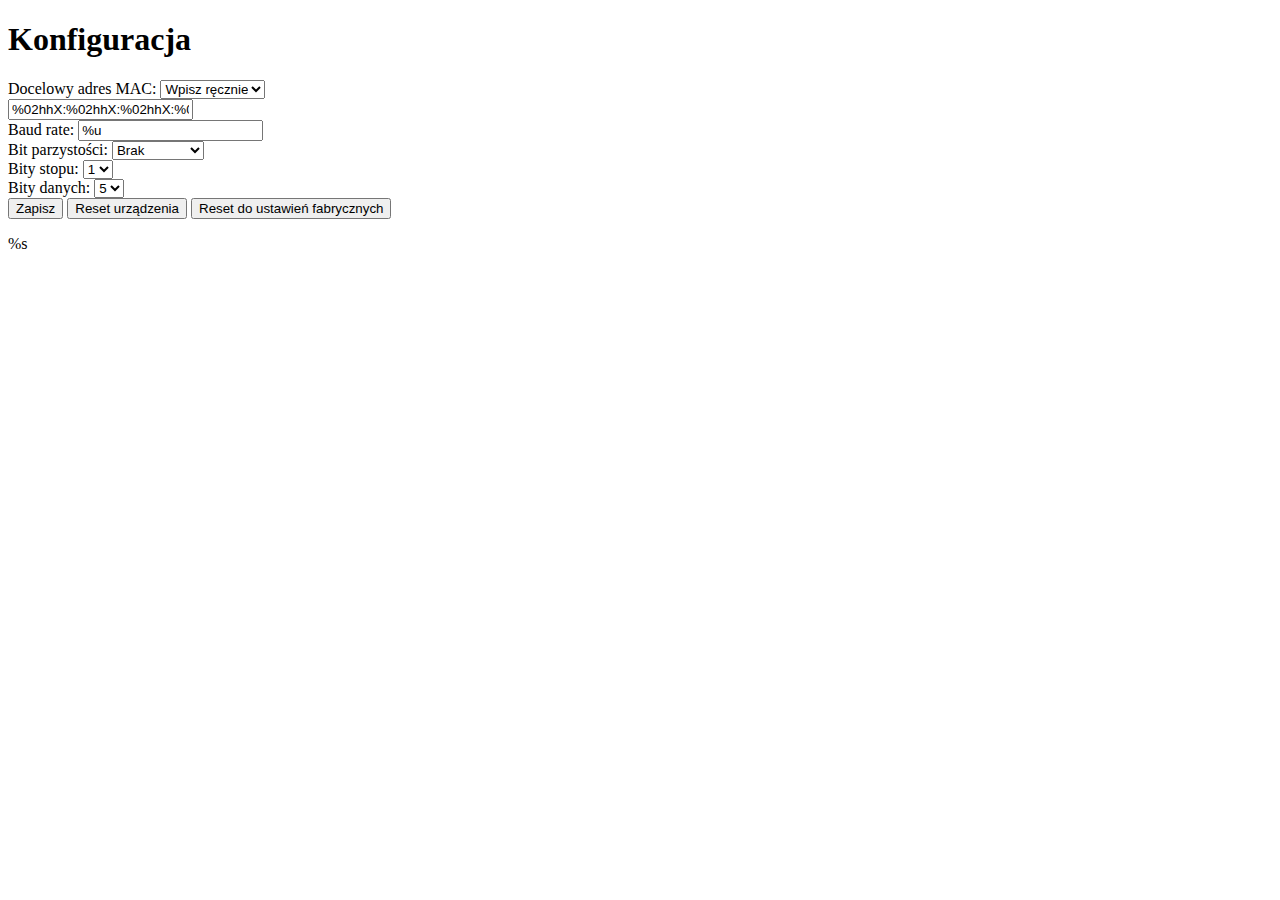
<file: www/index.html>
<!DOCTYPE html>
<html lang="en">
<head>
    <meta charset="UTF-8">
    <meta name="viewport" content="width=device-width, initial-scale=1.0">
    <title>Konfiguracja urządzenia</title>
    <style>
        
    </style>
    <script>
        
    </script>
</head>
<body>
    <div class="config">
        <h1>Konfiguracja</h1>
        <form action="/" method="post">
            <div class="fields">
                <div>
                    <label for="mac">Docelowy adres MAC: </label>
                    <select id="selMac">
                        %s
                        <option selected>Wpisz ręcznie</option>
                    </select>
                </div>
                <div><label></label><input name="mac" id="mac" type="text" value="%02hhX:%02hhX:%02hhX:%02hhX:%02hhX:%02hhX"/></div>
                <div><label for="baud">Baud rate: </label><input name="baud" id="baud" type="text" value="%u"/></div>
                <div>
                    <label for="parity">Bit parzystości: </label>
                    <select name="parity" id="parity" value="%03o">
                        <option value="000">Brak</option>
                        <option value="020">Parzysty</option>
                        <option value="030">Nieparzysty</option>
                        <option value="040">Zawsze 1</option>
                        <option value="070">Zawsze 0</option>
                    </select>
                </div>
                <div>
                    <label for="stop">Bity stopu: </label>
                    <select name="stop" id="stop" value="%04o">
                        <option value="0000">1</option>
                        <option value="0200">2</option>
                    </select>
                </div>
                <div>
                    <label for="data">Bity danych: </label>
                    <select name="data" id="data" value="%03o">
                        <option value="000">5</option>
                        <option value="001">6</option>
                        <option value="002">7</option>
                        <option value="003">8</option>
                    </select>
                </div>
            </div>
            <input type="hidden" name="save" value="1"/>
            <div>
                <button type="submit">Zapisz</button>
                <a href="/restart"><button type="button">Reset urządzenia</button></a>
                <a href="/reset"><button type="button">Reset do ustawień fabrycznych</button></a>
            </div>
        </form>
        <p class="%s">%s</p>
    </div>
</body>
</html>
</file>
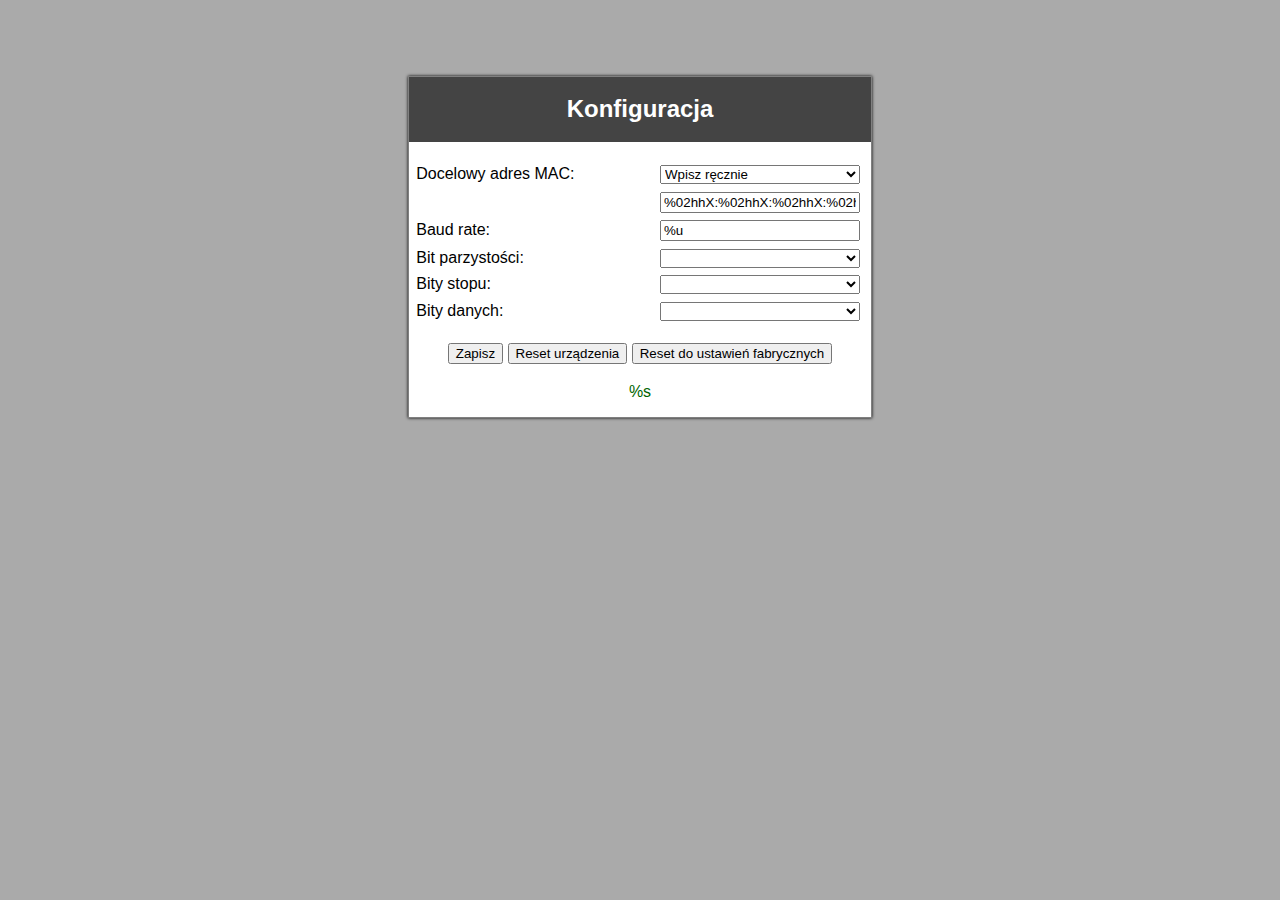
<file: src/setup/index.html>
<!doctypehtml><html lang=en><meta charset=UTF-8><meta content="width=device-width,initial-scale=1"name=viewport><title>Konfiguracja urządzenia</title><style>*{box-sizing:border-box;font-family:sans-serif}body{margin:0;background-color:#aaa}.config{background-color:#fff;width:max-content;min-width:8cm;margin:2cm auto;border:1px solid grey;box-shadow:#000 0 0 3px}h1{margin:0;text-align:center;padding:5mm;color:#fff;background-color:#444;font-size:24px}form{display:flex;flex-direction:column;align-items:center}.fields{display:table;margin:5mm 2mm}.fields>div{display:table-row}input,label,select{margin:1mm;display:table-cell;min-width:15em}button{margin-bottom:5mm}p{margin-top:0;text-align:center;color:#006400}.error{color:#8b0000}</style><script>onload=()=>{let e=document.getElementById("selMac"),t=document.getElementById("mac");for(let l of document.querySelectorAll("select"))l.hasAttribute("value")&&(l.value=l.getAttribute("value"));let n=Array.from(e.options).findIndex(e=>e.text==t.value);-1!=n&&(e.selectedIndex=n,t.style.display="none"),e.onchange=l=>{e.selectedIndex!=e.options.length-1?(t.value=e.options[e.selectedIndex].text,t.style.display="none"):t.style.display="table-cell"}};</script><div class=config><h1>Konfiguracja</h1><form action=/ method=post><div class=fields><div><label for=mac>Docelowy adres MAC:</label> <select id=selMac>%s<option selected>Wpisz ręcznie</select></div><div><label></label><input name=mac value=%02hhX:%02hhX:%02hhX:%02hhX:%02hhX:%02hhX id=mac></div><div><label for=baud>Baud rate:</label><input name=baud value=%u id=baud></div><div><label for=parity>Bit parzystości:</label> <select id=parity name=parity value=%03o><option value=000>Brak<option value=020>Parzysty<option value=030>Nieparzysty<option value=040>Zawsze 1<option value=070>Zawsze 0</select></div><div><label for=stop>Bity stopu:</label> <select id=stop name=stop value=%04o><option value=0000>1<option value=0200>2</select></div><div><label for=data>Bity danych:</label> <select id=data name=data value=%03o><option value=000>5<option value=001>6<option value=002>7<option value=003>8</select></div></div><input name=save value=1 type=hidden><div><button type=submit>Zapisz</button> <a href=/restart><button type=button>Reset urządzenia</button></a> <a href=/reset><button type=button>Reset do ustawień fabrycznych</button></a></div></form><p class=%s>%s</div>
</file>
